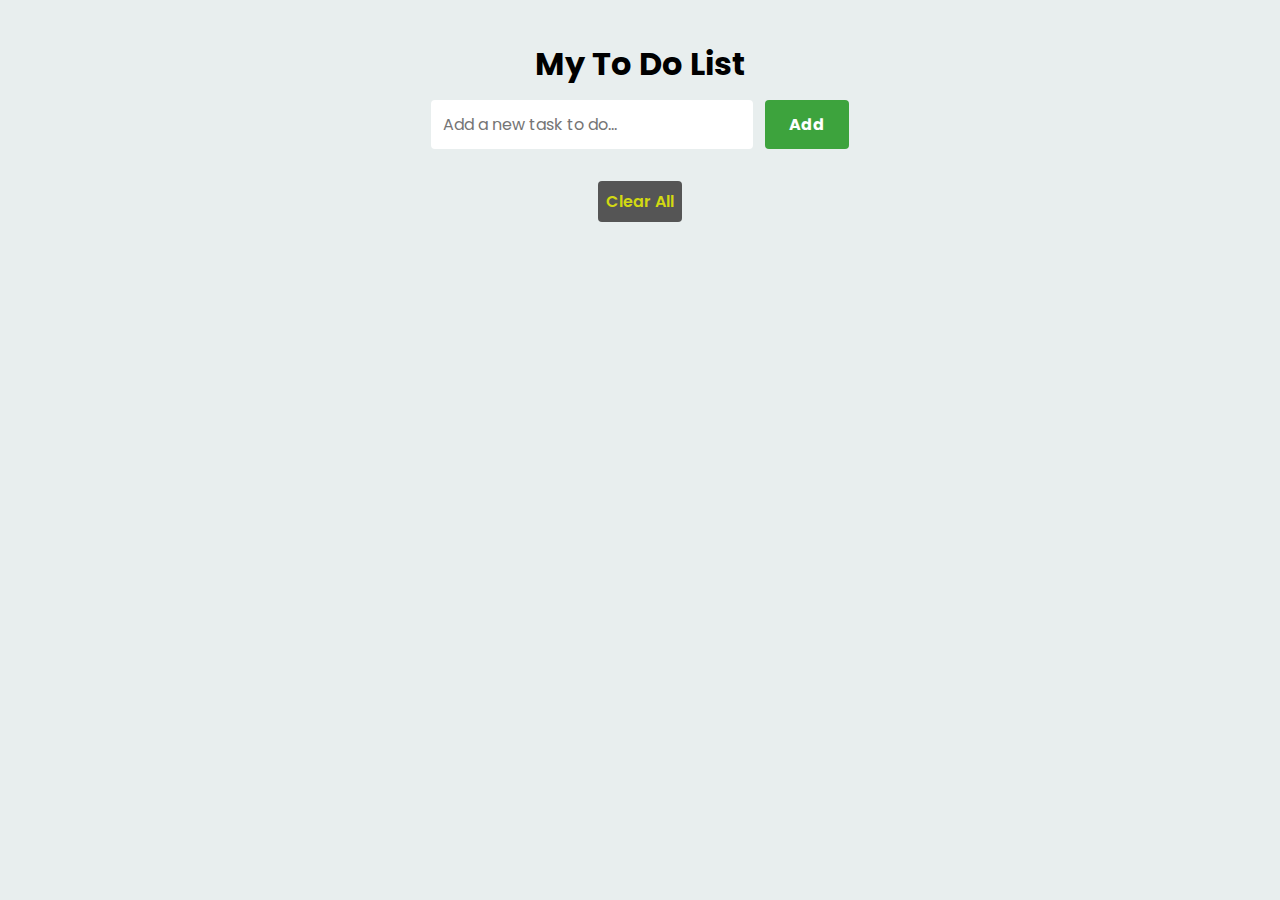
<file: index.html>
<!DOCTYPE html>
<html lang="en">
  <head>
    <meta charset="UTF-8" />
    <meta http-equiv="X-UA-Compatible" content="IE=edge" />
    <meta name="viewport" content="width=device-width, initial-scale=1.0" />
    <link rel="stylesheet" href="style.css" />
    <title>To Do List - JavaScript Project | Uzma Khan</title>
  </head>
  <body>
    <div class="container">
      <div class="input-container">
        <h1>My To Do List</h1>
        <input
          type="text"
          placeholder="Add a new task to do..."
          id="inputBox"
        />
        <input type="button" value="Add" id="addBtn" />
      </div>

      <ul class="todoList" id="todoList"></ul>

      <button class="btn clearBtn" id="clearAllBtn">Clear All</button>
    </div>

    <script src="script.js"></script>
  </body>
</html>
</file>
<file: style.css>
@import url("https://fonts.googleapis.com/css2?family=Poppins&display=swap");

* {
  margin: 0;
  padding: 0;
  box-sizing: border-box;
  font-family: "Poppins", sans-serif;
}

body {
  background-color: rgb(232, 238, 238);
}

.container {
  display: flex;
  flex-direction: column;
  justify-content: center;
  align-items: center;
  margin-top: 20px;
}

.input-container {
  /* border: 1px solid red; */
  width: 100%;
  max-width: 500px;
  text-align: center;
  padding: 20px;
}

.input-container input {
  border: none;
  outline: none;
  padding: 12px;
  margin-block: 12px;
  border-radius: 4px;
  font-size: 16px;
}

.input-container input[type="text"] {
  width: 70%;
}

.input-container input[type="button"] {
  background-color: #3da33d;
  color: #fff;
  font-weight: 700;
  margin-left: 8px;
  cursor: pointer;
  padding: 12px 24px;
}

.input-container input[type="button"]:hover {
  background-color: #60b160;
}

/* Styling task-list */

ul {
  width: 70%;
  max-width: 450px;
}

ul li {
  list-style-type: none;
  cursor: pointer;
  margin-block-end: 12px;
  border-radius: 8px;
  border: 0.125px solid #a19f9f;
  padding: 6px 12px;
  background-color: #ffffff;
  display: flex;
  align-items: center;
  justify-content: space-between;
  transition: background-color 0.5s;
}

ul li:hover {
  background-color: #cbcaca;
}

ul li p {
  flex-grow: 1;
  padding: 2px;
}

.btn {
  border: none;
  outline: none;
  font-size: 16px;
  background: none;
  font-weight: 600;
  cursor: pointer;
  padding: 8px;
}

.deleteBtn {
  color: #ff0000;
}

.editBtn {
  color: #008000;
}
ul li.completed {
  color: #555;
  text-decoration: line-through;
}
.clearBtn {
  color: hsl(62, 85%, 46%);
  background: #555;
  border-radius: 4px;
}

ul li p.completed {
  color: #555;
  text-decoration: line-through;
}
</file>
